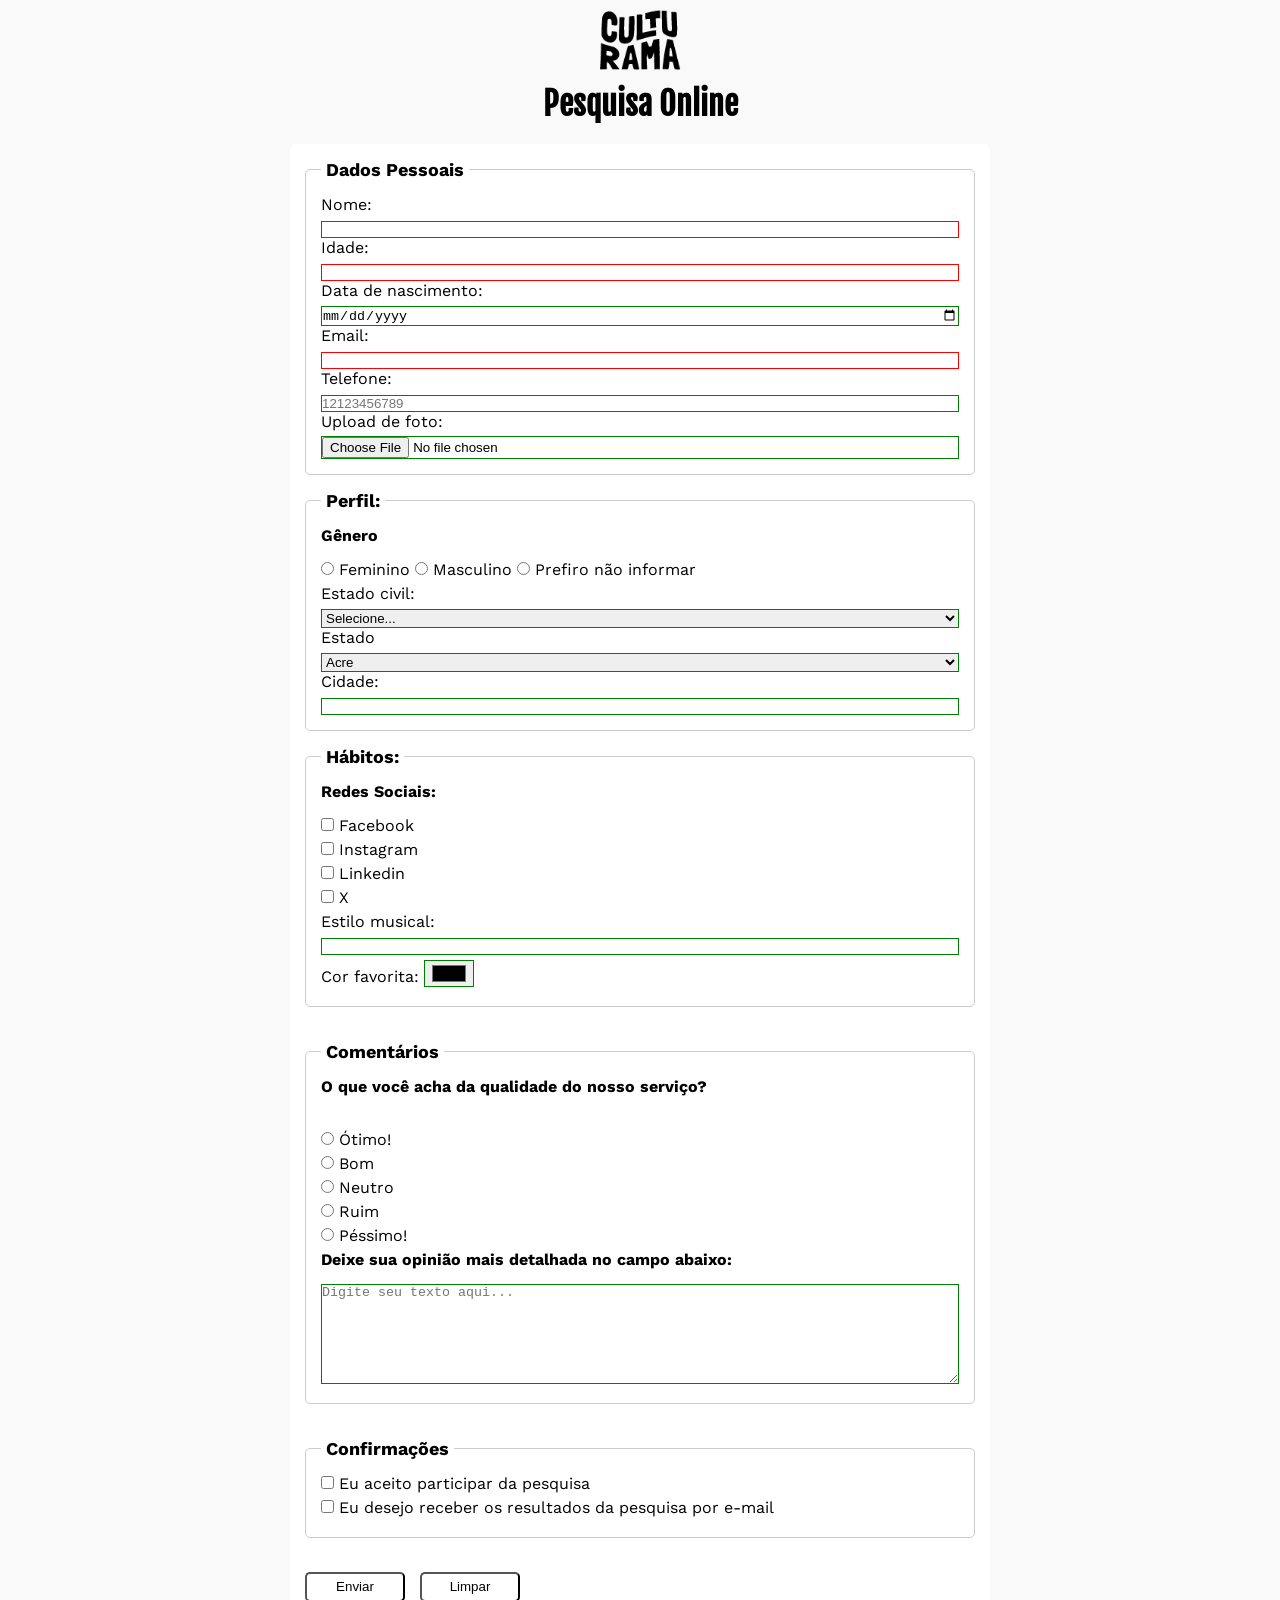
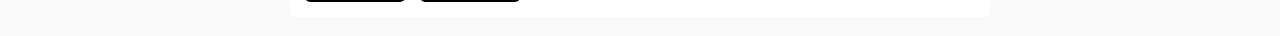
<file: index.html>
<!DOCTYPE html>
<html lang="pt-br">
<head>
    <meta charset="UTF-8">
    <meta name="viewport" content="width=device-width, initial-scale=1.0">
    <link rel="icon" href="culturama-favicon.png" type="image/png">

    <link rel="stylesheet" href="css/style.css">

    <link rel="preconnect" href="https://fonts.googleapis.com">
    <link rel="preconnect" href="https://fonts.gstatic.com" crossorigin>
    <link href="https://fonts.googleapis.com/css2?family=Fjalla+One&family=Work+Sans&display=swap" rel="stylesheet">
    <title>Pesquisa Culturama</title>
</head>
<body>
    <header>
        <img src="img/logo-culturama.png" alt="Logo Culturama">
        <h1>Pesquisa Online</h1>

    </header>
    <main>
        <section>
            <form action="sucesso.html" method="get">
                <fieldset>
                    <legend>Dados Pessoais</legend>

                    <label for="name">Nome: </label>
                    <input id="name" type="text" name="userName" required>
                    <br>
                    <label for="age">Idade: </label>
                    <input id="age" type="number" name="userAge" required min="12" max="100">
                    <br>
                    <label for="birthDate">Data de nascimento: </label>
                    <input id="birthDate" type="date" name="userBirthDate">
                    <br>
                    <label for="email">Email: </label>
                    <input id="email" type="email" name="userEmail" required>
                    <br>
                    <label for="phoneNumber">Telefone: </label>
                    <input id="phoneNumber" type="tel" name="userPhoneNumber" pattern="[0-9]{11}" placeholder="12123456789">
                    <br>
                    <label for="image">Upload de foto: </label>
                    <input id="image" type="file" accept="image/*" name="userImage">
                </fieldset>

                <fieldset>
                    <legend>Perfil:</legend>
                    <p>Gênero</p>
                    <input id="genderF" type="radio" name="userGender" value="feminino">
                    <label for="genderf">Feminino</label>
                    <input id="genderM" type="radio" name="userGender" value="masculino">
                    <label for="genderM">Masculino</label>
                    <input id="genderNao" type="radio" name="userGender" value="naoInformado">
                    <label for="genderNao">Prefiro não informar</label>
                    <br>
                    <label for="maritalStatus">Estado civil:</label>

                    <select name="maritalStatus" id="">
                        <option value="naoInformado"selected>Selecione...</option>
                        <option value="casado">Casado</option>
                        <option value="solteiro">Solteiro</option>
                        <option value="divorciado">Divorciado</option>
                        <option value="viuvo">Viúvo</option>
                        <option value="uniaoEstavel">União Estavel</option>
                    </select>
                    <br>
                    <label for="userState">Estado</label>
                    <select name="userState" id="" required>
                        <option value="acre">Acre</option>
                        <option value="alagoas">Alagoas</option>
                        <option value="amapa">Amapá</option>
                        <option value="amazonas">Amazonas</option>
                        <option value="bahia">Bahia</option>
                        <option value="ceara">Ceará</option>
                        <option value="distritoFederal">Distrito Federal</option>
                        <option value="espiritoSanto">Espírito Santo</option>
                        <option value="goias">Goiás</option>
                        <option value="maranhao">Maranhão```html
                        <option value="acre">Acre</option>
                        <option value="alagoas">Alagoas</option>
                        <option value="amapa">Amapá</option>
                        <option value="amazonas">Amazonas</option>
                        <option value="bahia">Bahia</option>
                        <option value="ceara">Ceará</option>
                        <option value="distritoFederal">Distrito Federal</option>
                        <option value="espiritoSanto">Espírito Santo</option>
                        <option value="goias">Goiás</option>
                        <option value="maranhao">Maranhão</option>
                        <option value="matoGrosso">Mato Grosso</option>
                        <option value="matoGrossoDoSul">Mato Grosso do Sul</option>
                        <option value="minasGerais">Minas Gerais</option>
                        <option value="para">Pará</option>
                        <option value="paraiba">Paraíba</option>
                        <option value="parana">Paraná</option>
                        <option value="pernambuco">Pernambuco</option>
                        <option value="piaui">Piauí</option>
                        <option value="rioDeJaneiro">Rio de Janeiro</option>
                        <option value="rioGrandeDoNorte">Rio Grande do Norte</option>
                        <option value="rioGrandeDoSul">Rio Grande do Sul</option>
                        <option value="rondonia">Rondônia</option>
                        <option value="roraima">Roraima</option>
                        <option value="santaCatarina">Santa Catarina</option>
                        <option value="saoPaulo">São Paulo</option>
                        <option value="sergipe">Sergipe</option>
                        <option value="tocantins">Tocantins</option>
                    </select>
                    <br>
                    <label for="userCity">Cidade: </label>
                    <input type="text" name="userCity">

                </fieldset> 

                <fieldset>
                    <legend>Hábitos:</legend>
                    
                    <p>Redes Sociais:</p>
                    <input id="facebook" type="checkbox" name="social" value="facebook">
                    <label for="facebook">Facebook</label>
                    <br>
                    <input id="instagram" type="checkbox" name="social" value="instagram">
                    <label for="instagram">Instagram</label>
                    <br>
                    <input id="linkedin" type="checkbox" name="social" value="linkedin">
                    <label for="linkedin">Linkedin</label>
                    <br>
                    <input id="x" type="checkbox" name="social" value="x">
                    <label for="x">X</label>
                    <br>
                    <label for="musicalStyle">Estilo musical:</label>
                    <input id="musicalStyle" name="useMusicalStyle" type="text" list="styleType">
                    <datalist id="styleType">
                        <option value="Rock">Rock</option>
                        <option value="Pop">Pop</option>
                        <option value="Sertanejo">Sertanejo</option>
                        <option value="Funk">Funk</option>

                    </datalist>
                    <br>
                    <label for="favoriteColor">Cor favorita:</label>
                    <input id="favoriteColor" name="useFavoriteColor" type="color">
                    <br>
                    
                </fieldset>
                <br>
                <fieldset>
                    <legend>Comentários</legend>
                    <p>O que você acha da qualidade do nosso serviço?</p>
                    <br>
                    <input id="feedbackOtimo" type="radio" name="userFeedback" value="otimo">
                    <label for="feedbackOtimo">Ótimo!</label>
                    <br>
                    <input id="feedbackBom" type="radio" name="userFeedback" value="bom">
                    <label for="feedbackBom">Bom</label>
                    <br>
                    <input id="feedbackNeutro" type="radio" name="userFeedback" value="neutro">
                    <label for="feedbackNeutro">Neutro</label>
                    <br>
                    <input id="feedbackRuim" type="radio" name="userFeedback" value="ruim">
                    <label for="feedbackRuim">Ruim</label>
                    <br>
                    <input id="feedbackPessimo" type="radio" name="userFeedback" value="pessimo">
                    <label for="feedbackPessimo">Péssimo!</label>
                    <br>
                    <p>Deixe sua opinião mais detalhada no campo abaixo:</p>
                    <textarea name="mensagem" rows="6" cols="50" placeholder="Digite seu texto aqui..."></textarea>

                </fieldset>
                <br>
                <fieldset>
                    <legend>Confirmações</legend>
                    <input id="lgpdTerm" type="checkbox" name="userLgpdTerm" value="accepted" required>
                    <label for="lgpdTerm">Eu aceito participar da pesquisa</label>
                    <br>
                    <input id="result" type="checkbox" name="userResult" value="accepted" required>
                    <label for="result">Eu desejo receber os resultados da pesquisa por e-mail</label>

                </fieldset>

                <br>
                <button type="submit">Enviar</button>
                <button type="reset">Limpar</button>

            </form>
        </section>
    </main>

</body>
</html>
</file>
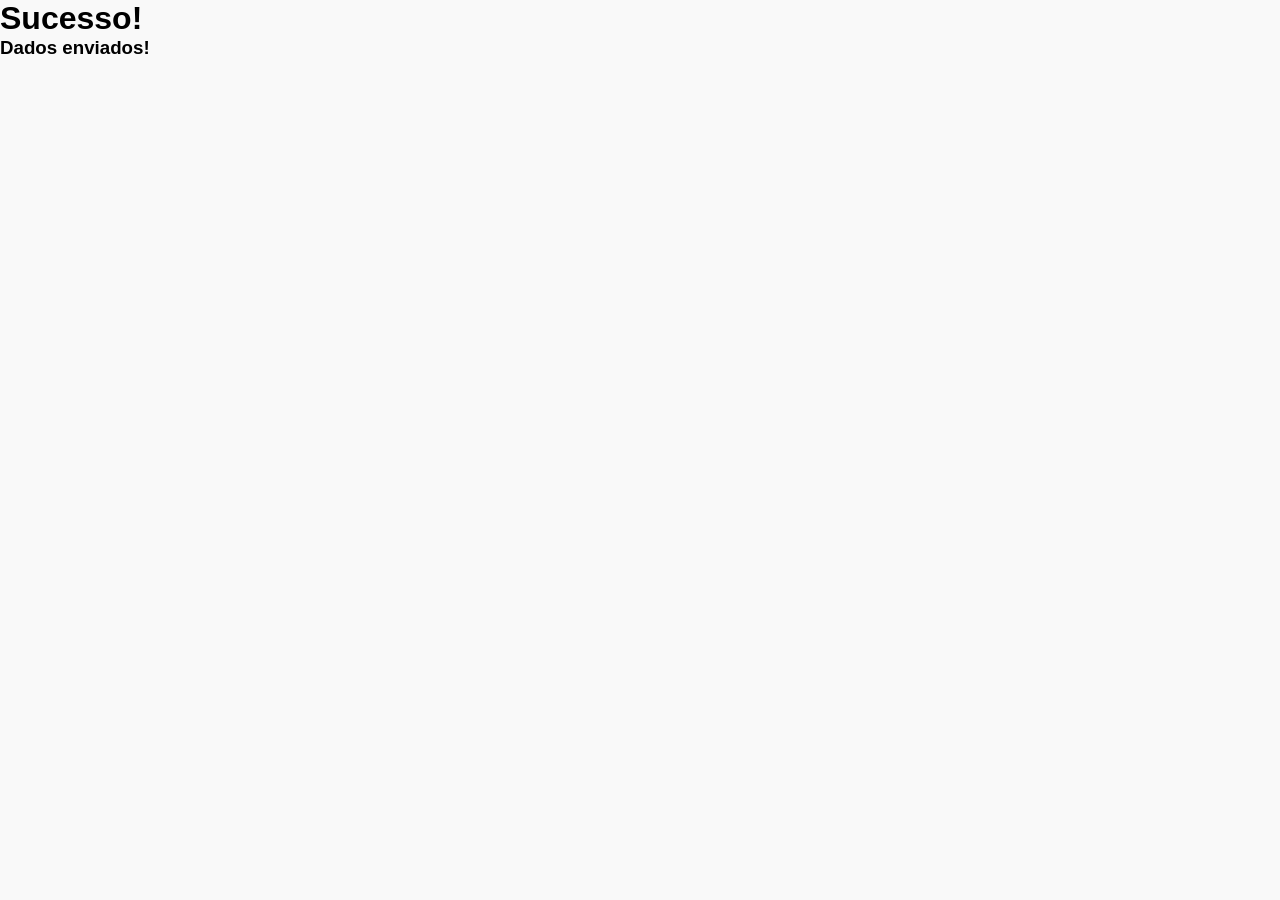
<file: sucesso.html>
<!DOCTYPE html>
<html lang="pt-br">
<head>
    <meta charset="UTF-8">
    <meta name="viewport" content="width=device-width, initial-scale=1.0">
    <link rel="stylesheet" href="css/style.css">
    <title>Envio do Formulário</title>
</head>
<h1>Sucesso!</h1>
<h3>Dados enviados!</h3>
<body>
    
</body>
</html>
</file>
<file: css/style.css>
/*body {
    font-family: "Work Sans", sans-serif;
    font-optical-sizing: auto;
    font-weight: 400;
    font-style: normal;
}

h1{
    font-family: "Fjalla One", sans-serif;
    font-weight: 400;
    font-style: normal;
}*/

*{
    margin: 0;
    padding: 0;
    box-sizing: border-box;
}

body{
    background-color: #f9f9f9;
    font-family: "Work Sans", sans-serif;
    font-optical-sizing: auto;
    font-weight: 400;
    font-style: normal;
}

main{
    width: 100%;
    max-width: 700px;
    margin: 0 auto;
}

header{
    text-align: center;
    margin-bottom: 20px;
}

img{
    width: 100px;
}

h1{
    font-family: "Fjalla One", sans-serif;
}

form{
    background-color: white;
    padding: 15px;
    border-radius: 5px;
    margin-bottom: 20px;
}

fieldset{
    padding: 15px;
    border: 1px solid #cccccc;
    border-radius: 5px;
    margin-bottom: 15px;
}

legend{
    font-weight: bold;
    font-size: 18px;
    padding: 0 5px;
}

label{
    display: inline-block;
    margin-bottom: 5px;
}

p{
    margin-bottom: 15px;
    font-weight: bold;
}

input, select, textarea {
    width: 100%;
    border: 1px solid #ccc;;
}

textarea{
    min-height: 100px;
}

input[type="radio"], input[type="checkbox"]{
    width: auto;
}

input[type="color"]{
    width: 50px;
    padding: 0 5px;
    margin-top: 5px;
}

input:valid, select:valid, textarea:valid{
    border-color: green;
}

input:invalid, select:invalid, textarea:invalid{
    border-color: red;
}

button{
    width: 100px;
    height: 30px;
    margin-right: 10px;
    background-color: white;
    border-radius: 5px;
    cursor: pointer;
}

button:hover{
    background-color: green;
    color: white;
}

button[type="reset"]:hover{
    background-color: red;
    color: white;
}
</file>
